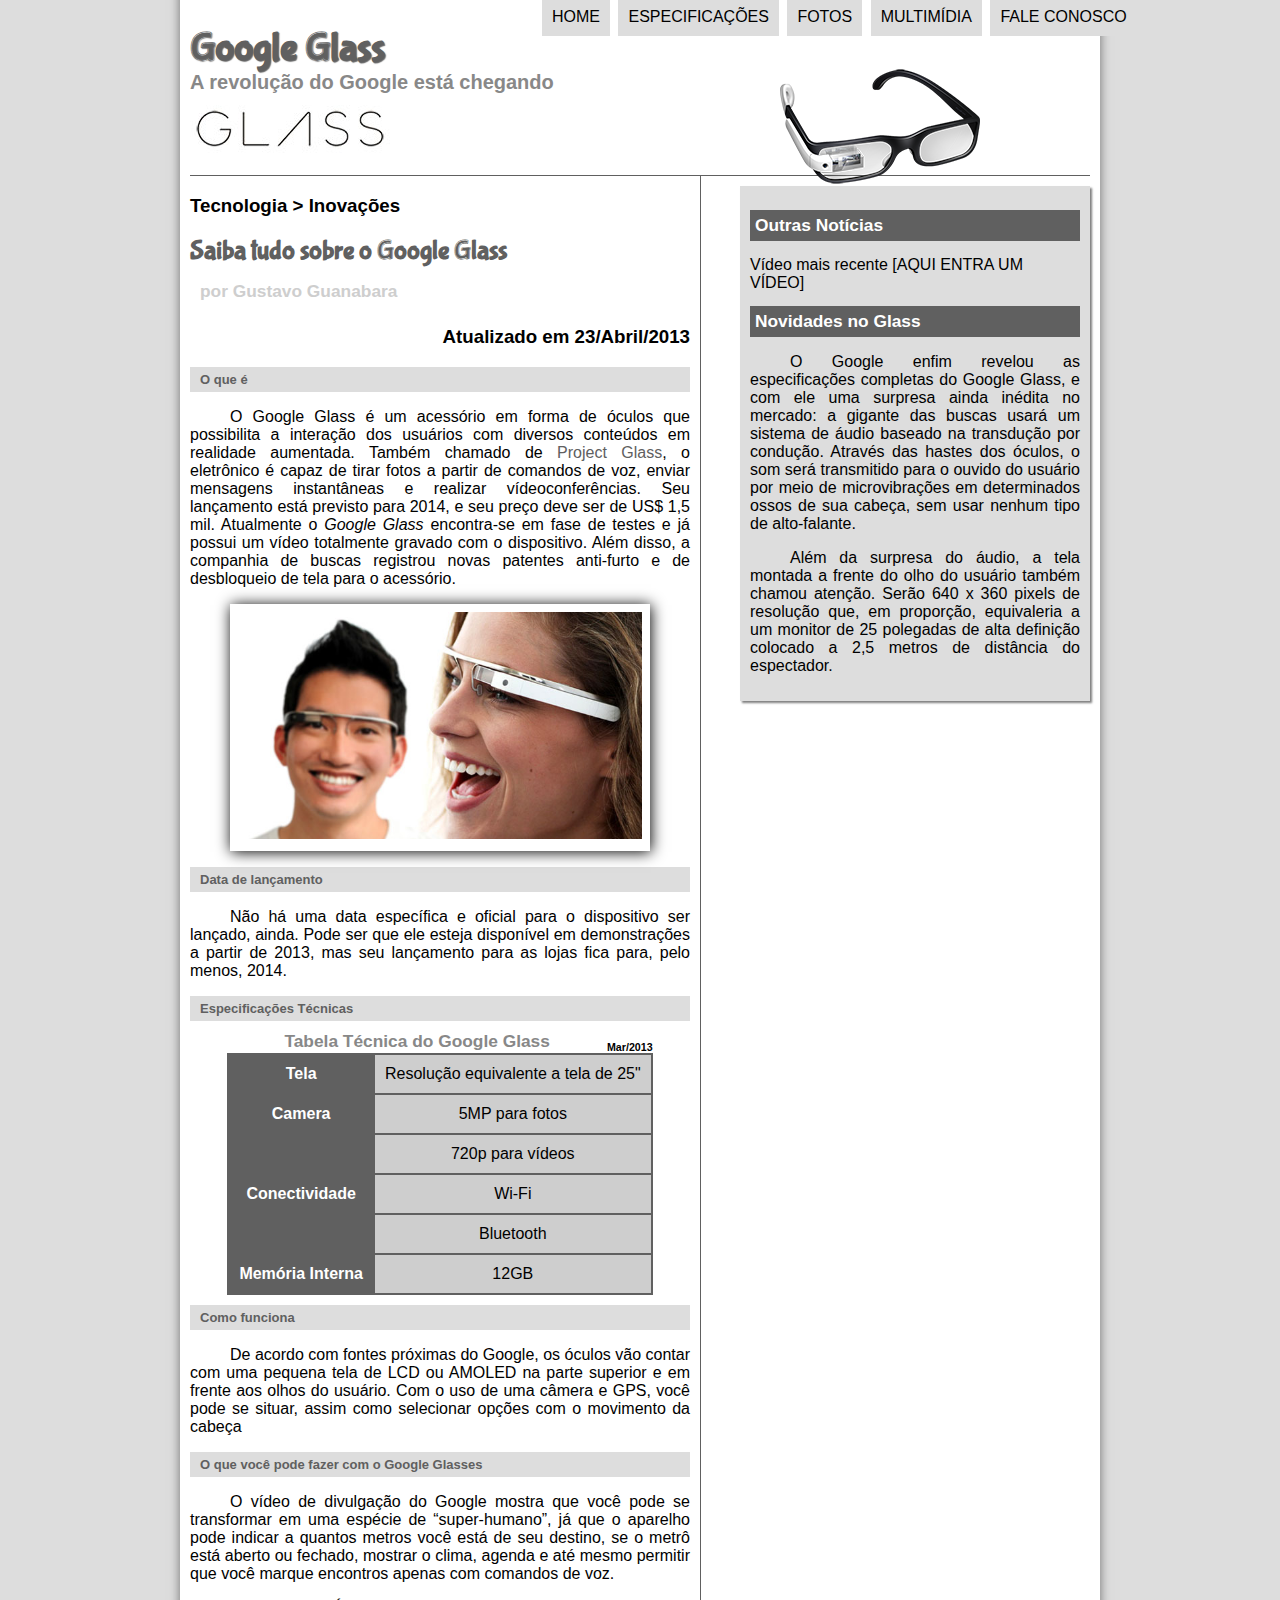
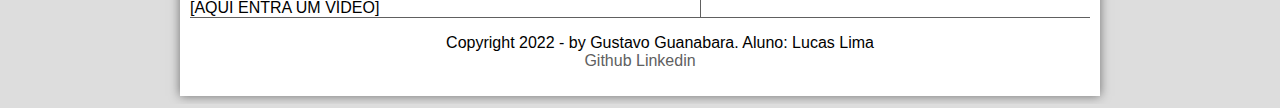
<file: glass/index.html>
<!DOCTYPE html>
 <html lang="pt-br">

	<head>
		<meta charset="UTF-8">
		<title>Tudo Sobre Google Glass</title>
		<link rel="stylesheet" href="_css/estilo.css">
		
	</head>
	<script src="_javascript/funcoes.js"></script>
	<body>
	    <div id="interface">
			<header id="cabecalho">
			<hgroup>
			<h1>Google Glass</h1>
			<h2>A revolução do Google está chegando</h2>
			</hgroup>
			<img id="icone" src="image/glass-oculos-preto-peq.png">
			<nav id="menu">
				<h1>Menu Principal</h1>
				<ul> 
					<li onmouseover="mudaFoto('image/home.png')" onmouseout="mudaFoto ('image/glass-oculos-preto-peq.png')"><a href="index.html">Home</a></li>
				 	<li onmouseover="mudaFoto('image/especificacoes.png')" onmouseout="mudaFoto('image/glass-oculos-preto-peq.png')"><a href="specs.html">Especificações</a></li>
				 	<li onmousemove="mudaFoto('image/fotos.png')" onmouseout="mudaFoto ('image/glass-oculos-preto-peq.png')"><a href="fotos.html">Fotos</a></li>
				 	<li onmousemove="mudaFoto('image/multimidia.png')" onmouseout="mudaFoto('image/glass-oculos-preto-peq.png')"><a href="multimidia.html">Multimídia</a></li>
				 	<li onmousemove="mudaFoto('image/contato.png')" onmouseout="mudaFoto('image/glass-oculos-preto-peq.png')"><a href="fale-conosco.html">Fale conosco</a></li>
				</ul>
				</nav>
			</header>
<section id="corpo">
 <article id="noticia">	
	 <header id="artigo">			
<hgroup>			
<h3>Tecnologia > Inovações</h3>
<h1>Saiba tudo sobre o Google Glass</h1>
<h2>por Gustavo Guanabara</h2>
<h3 class="direita">Atualizado em 23/Abril/2013</h3>
</hgroup>
</header>

<h2>O que é</h2>
<p>O Google Glass é um acessório em forma de óculos que possibilita a interação dos 
usuários com diversos conteúdos em realidade aumentada. Também chamado de <a href="http://glass.google.com" target="_blank">Project Glass</a>, 
o eletrônico é capaz de tirar fotos a partir de comandos de voz, enviar mensagens instantâneas e 
realizar vídeo&shy;con&shy;ferên&shy;cias. Seu lançamento está previsto para 2014, e seu preço deve ser de US$ 1,5 mil. 
Atualmente o <em>Google Glass</em> encontra-se em fase de testes e já possui um vídeo totalmente gravado com o 
dispositivo. Além disso, a companhia de buscas registrou novas patentes anti-furto e de desbloqueio de tela 
para o acessório.</p>
	<figure class="foto-legenda">
		<img src="image/glass-quadro-homem-mulher.jpg" alt="">
		<figcaption>
			<h3>Google Glass</h3>
			<p>Um novo jeito de ver o mundo</p>
		</figcaption>
	</figure>
 <h2>Data de lançamento</h2>
 <p>Não há uma data específica e oficial para o dispositivo ser lançado, ainda. Pode ser que ele esteja disponível 
 em demonstrações a partir de 2013, mas seu lançamento para as lojas fica para, pelo menos, 2014.</p>

 <h2>Especificações Técnicas</h2>
 <table id="tabela">
 <caption>Tabela Técnica do Google Glass <span>Mar/2013</span></caption>
  <tr><td class="ce">Tela</td><td class="cd">Resolução equivalente a tela de 25"</td></tr>
  <tr><td rowspan="2" class="ce">Camera</td> <td class="cd">5MP para fotos </td></tr>
  <tr><td class="cd">720p para vídeos</td></tr> 
  <tr><td rowspan="2" class="ce">Conectividade</td> <td class="cd">Wi-Fi </td></tr>
  <tr><td class="cd">Bluetooth</td></tr>
  <tr><td class="ce">Memória Interna</td> <td class="cd">12GB</td></tr>
 </table>

<h2>Como funciona</h2>
<p>De acordo com fontes próximas do Google, os óculos vão contar com uma pequena tela de LCD ou AMOLED na parte 
superior e em frente aos olhos do usuário. Com o uso de uma câmera e GPS, você pode se situar, assim como 
selecionar opções com o movimento da cabeça</p>

<h2>O que você pode fazer com o Google Glasses</h2>
<p>O vídeo de divulgação do Google mostra que você pode se transformar em uma espécie de “super-<wbr/>humano”, 
já que o aparelho pode indicar a quantos metros você está de seu destino, se o metrô está aberto ou 
fechado, mostrar o clima, agenda e até mesmo permitir que você marque encontros apenas com comandos de voz.</p>

[AQUI ENTRA UM VÍDEO]
</article>	
</section>
<aside id="lateral">
<h2>Outras Notícias</h2>
Vídeo mais recente

[AQUI ENTRA UM VÍDEO]

<h2>Novidades no Glass</h2>
<p>O Google enfim revelou as especificações completas do Google Glass, e com ele uma surpresa ainda inédita
 no mercado: a gigante das buscas usará um sistema de áudio baseado na transdução por condução. Através 
 das hastes dos óculos, o som será transmitido para o ouvido do usuário por meio de microvibrações em 
 determinados ossos de sua cabeça, sem usar nenhum tipo de alto-falante.</p>

<p>Além da surpresa do áudio, a tela montada a frente do olho do usuário também chamou atenção. Serão 
640 x 360 pixels de resolução que, em proporção, equivaleria a um monitor de 25 polegadas de alta definição 
colocado a 2,5 metros de distância do espectador.</p>
</aside>
<footer id="rodape">
<p>Copyright 2022 - by Gustavo Guanabara. Aluno: Lucas Lima<br>
<a href="#">Github</a>  <a href="#">Linkedin</a></p></footer>
		</div>
	</body>
</html>
</file>
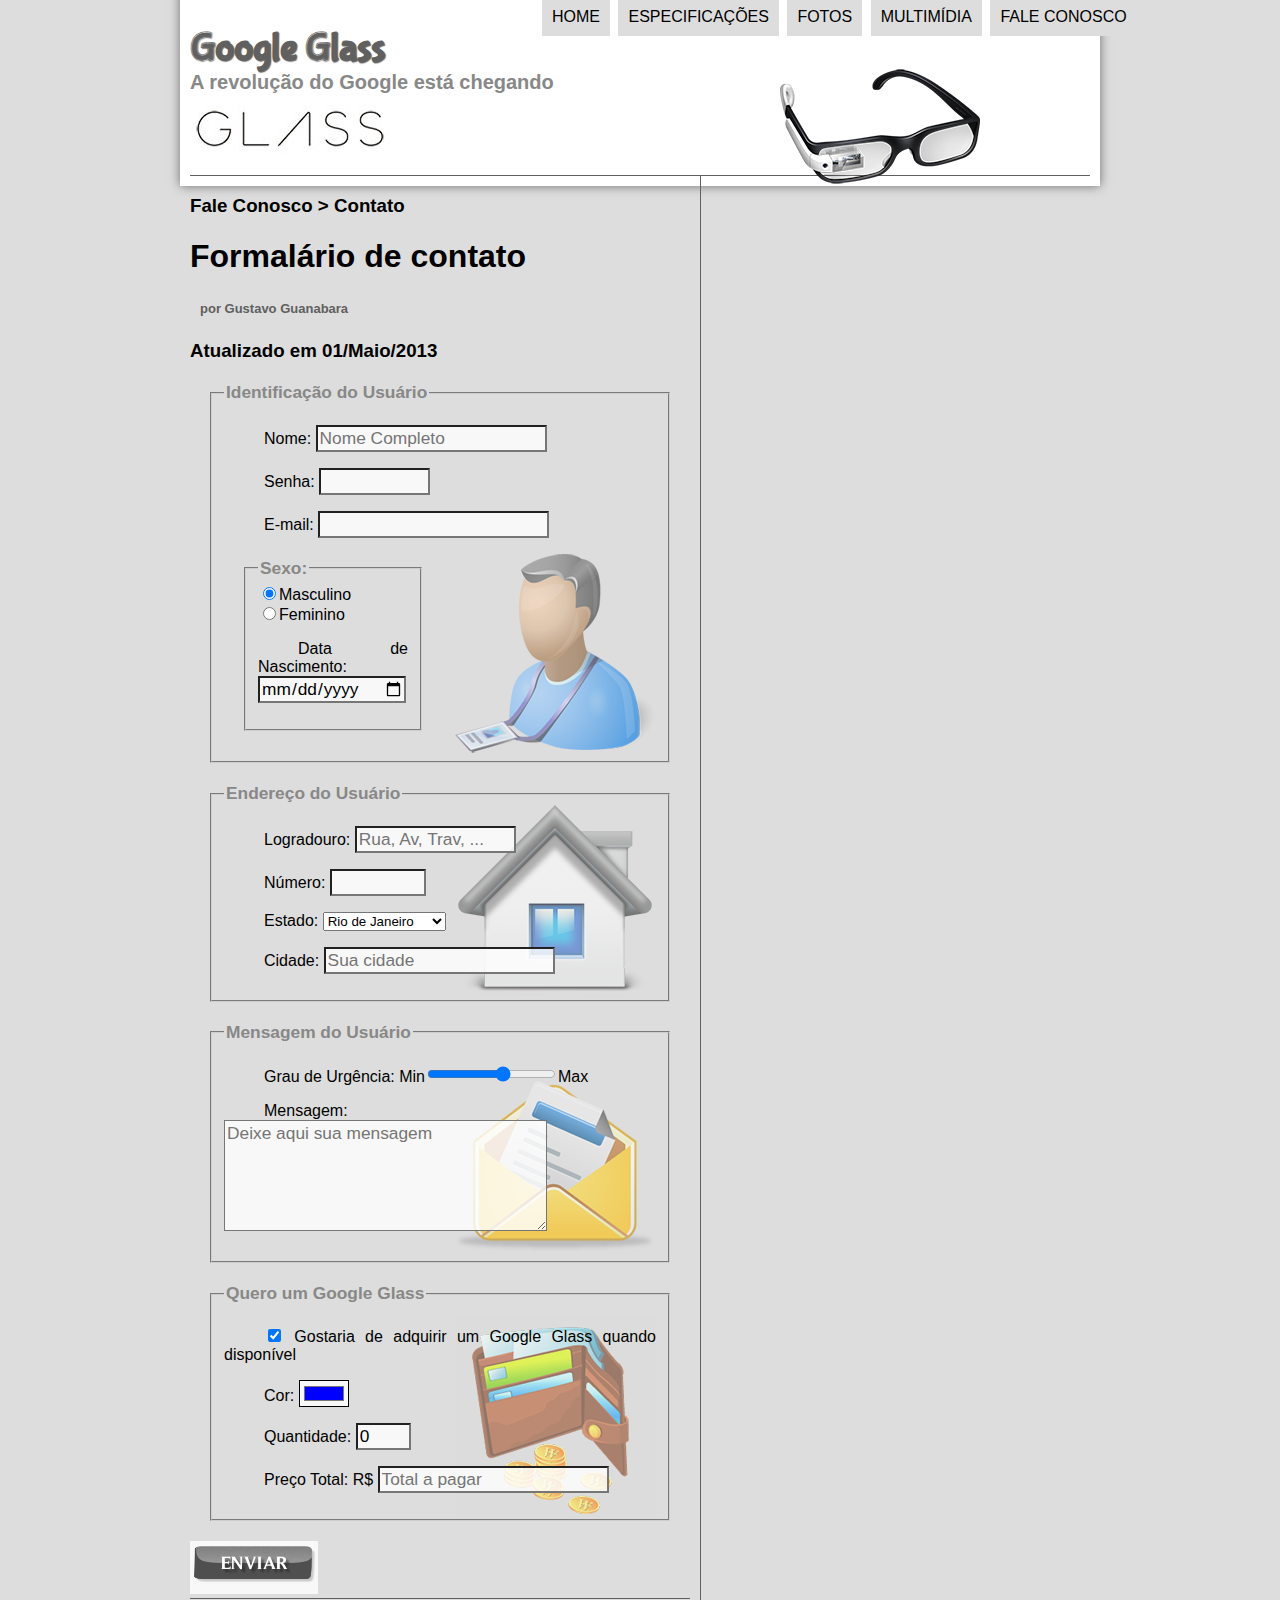
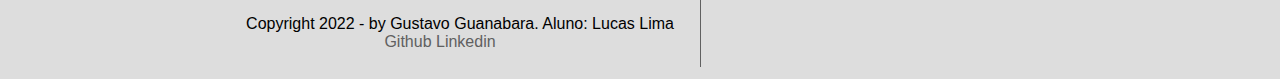
<file: glass/fale-conosco.html>
<!DOCTYPE html>
 <html lang="pt-br">

	<head>
		<meta charset="UTF-8">
		<title>Tudo Sobre Google Glass</title>
		<link rel="stylesheet" href="_css/estilo.css">
		<link rel="stylesheet" href="_css/form.css"/>
		<script src="_javascript/funcoes.js"></script>
		<script>
			function calc_total() {
				var qtd = parseInt(document.getElementById('cQtd').value);
				tot = qtd * 1500
				document.getElementById('cTot').value = tot;
			}
		</script>
	</head>
	<body>
	    <div id="interface">
			<header id="cabecalho">
			<hgroup>
			<h1>Google Glass</h1>
			<h2>A revolução do Google está chegando</h2>
			</hgroup>
			<img id="icone" src="image/glass-oculos-preto-peq.png">
			<nav id="menu">
				<h1>Menu Principal</h1>
				<ul> 
					<li onmouseover="mudaFoto('image/home.png')" onmouseout="mudaFoto ('image/glass-oculos-preto-peq.png')"><a href="index.html">Home</a></li>
				 	<li onmouseover="mudaFoto('image/especificacoes.png')" onmouseout="mudaFoto('image/glass-oculos-preto-peq.png')"><a href="specs.html">Especificações</a></li>
				 	<li onmousemove="mudaFoto('image/fotos.png')" onmouseout="mudaFoto ('image/glass-oculos-preto-peq.png')"><a href="fotos.html">Fotos</a></li>
				 	<li onmousemove="mudaFoto('image/multimidia.png')" onmouseout="mudaFoto('image/glass-oculos-preto-peq.png')"><a href="multimidia.html">Multimídia</a></li>
				 	<li onmousemove="mudaFoto('image/contato.png')" onmouseout="mudaFoto('image/glass-oculos-preto-peq.png')"><a href="fale-conosco.html">Fale conosco</a></li>
				</ul>
				</nav>
			</header>

			<section id="corpo">
				<article id="noticia">
			   <header>
				 <hgroup id="cabecalho">
				   <h3>Fale Conosco > Contato</h3>
				   <h1>Formalário de contato</h1>
				   <h2>por Gustavo Guanabara</h2>
				   <h3>Atualizado em 01/Maio/2013</h3>
				 </hgroup>
			   </header>

<form method="post" id="fContato" action="mailto:llima6538@gmail.com" oninput="calc_total();">
	<fieldset id="usuario">
    <legend> Identificação do Usuário</legend>
      <p><label for="cNome">Nome:</label>
	 <input type="text" name="tNome" id="cNome" size="20" maxlength="30" placeholder="Nome Completo"/></p>
     <p><label for="cSenha">Senha:</label>
	 <input type="password" name="tSenha" id="cSenha" size="8" maxlength="8" placeholder=""/></p>
     <p><label for="cMail">E-mail:</label>
	 <input type="email" name="tMail" id="cMail" size="20" maxlength="40"/></p>
      <fieldset id="sexo"> <legend>Sexo:</legend>
        <input type="radio" name="tSexo" id="cMasc" checked/><label form="cMasc"><label for="cMasc">Masculino</label></label><br>
         <input type="radio" name="tSexo" id="cFem"><label form="cFem"><label for="cFem">Feminino</label></label>
     <p><label for="cNasc">Data de Nascimento:</label><input type="date"></p>
       </fieldset>
	  </fieldset>
   <fieldset id="endereco">
 <legend>Endereço do Usuário</legend>
    <p><label for="cRua">Logradouro:</label>
		<input type="text" name="tRua" id="cRua" size="13" maxlength="80" placeholder="Rua, Av, Trav, ..."></p>
    <p><label for="cNum">Número:</label>
	   <input type="number" name="tNum" id="cNum" min="0" max="99999"/></p>
      <p><label for="cEst">Estado:</label>
	    <select name="tEst" id="cEst">
			<optgroup label="Região Sudeste"><option value="RJ">Rio de Janeiro</option>
		   <option value="SP">São Paulo</option>
		   </optgroup>
		  </select></p>
      <p><label for="cCid">Cidade:</label>
	    <input type="text" name="tCid" id="cCid" size="20" maxlength="40" placeholder="Sua cidade" list="cidades"/></p>
		<datalist id="cidades">
			<option value="Rio de Janeiro"></option>
			<option value="Nova Iguaçu"></option>
			<option value="Niteroi"></option>
		</datalist>
   </fieldset>
   <fieldset id="mensagem">
  <legend>Mensagem do Usuário</legend>
    <p><label for="cUrg">Grau de Urgência:</label>
	 Min<input type="range" name="tUrg" id="cUrg" min="0" max="10" step="2"/>Max</p>
    <p><label for="cMsg">Mensagem:</label>
	<textarea name="tMsg" id="cMsg" cols="30" rows="5" placeholder="Deixe aqui sua mensagem"></textarea></p>
    </fieldset>
	<fieldset id="pedido">
  <legend>Quero um Google Glass</legend>
    <p><input type="checkbox" name="tPed" id="cPed" checked/>
		<label for="cPed">Gostaria de adquirir um Google Glass quando disponível</label></p>
    <p><label for="cCor">Cor:</label>
	  <input type="color" name="tCor" id="cCor" value="#0000ff"></p>
    <p><label for="cQtd">Quantidade:</label>
	<input type="number" name="tQtd" id="cQtd" min="0" max="5" value="0"></p>
    <p><label for="cTot">Preço Total: R$</label>
	 <input type="text" name="tTot" id="cTot" placeholder="Total a pagar" readonly/></p>
   </fieldset>

   
   <input type="image" name="Enviar" src="image/botao-enviar.png">
</form>
<footer id="rodape">
    <p>Copyright 2022 - by Gustavo Guanabara. Aluno: Lucas Lima<br>
    <a href="#">Github</a>  <a href="#">Linkedin</a></p></footer>
            </div>
        </body>
    </html>
</file>
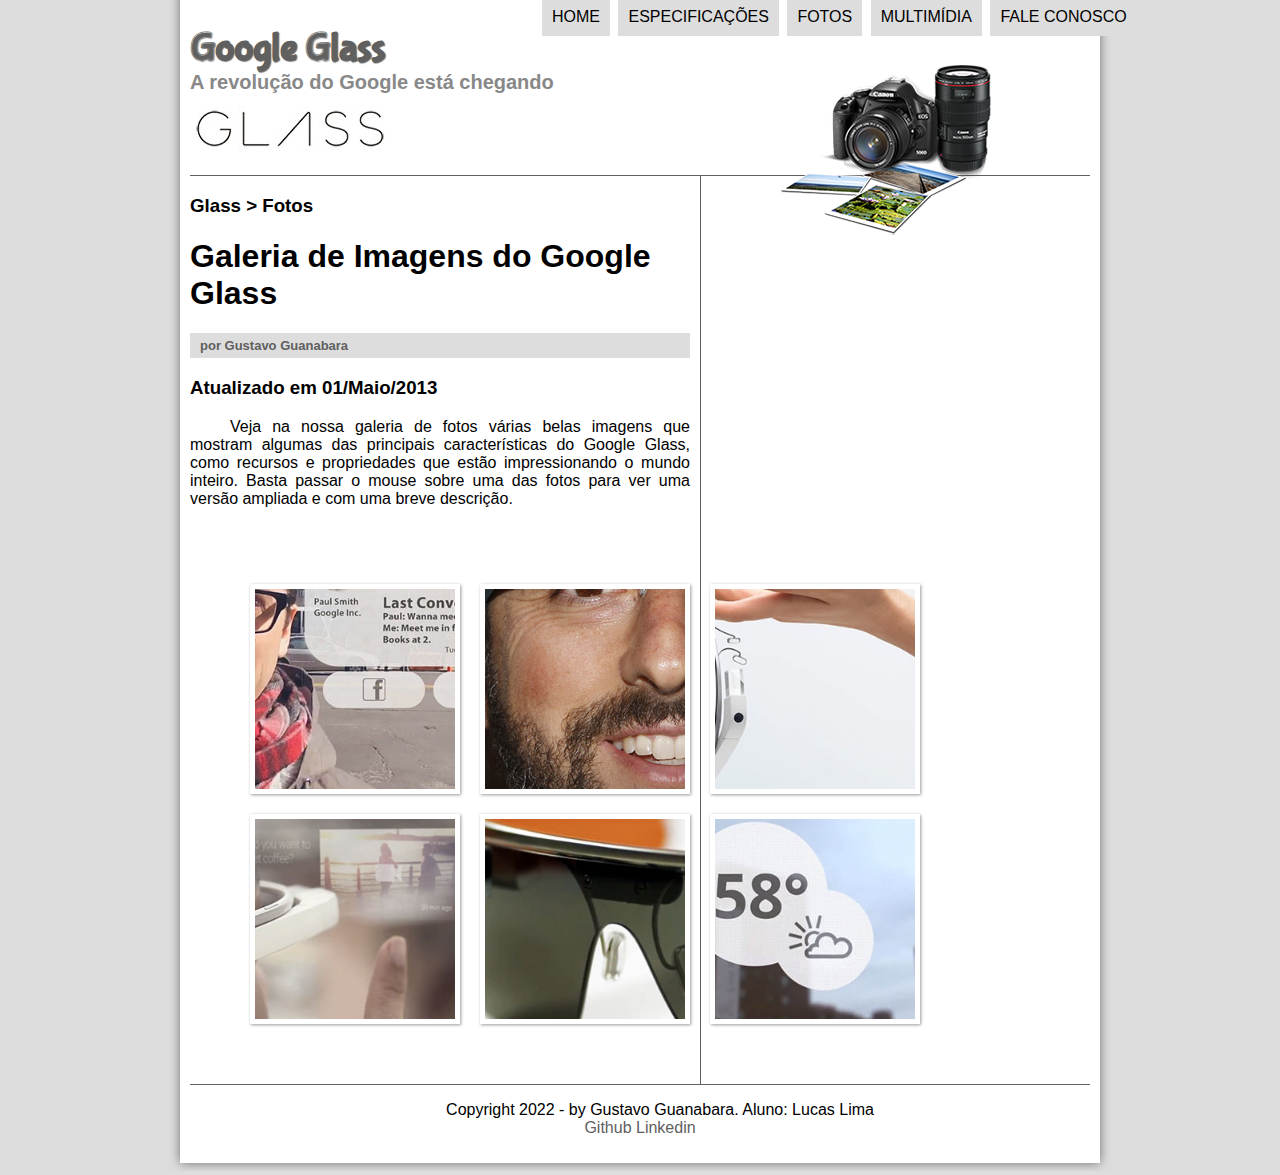
<file: glass/fotos.html>
<!DOCTYPE html>
 <html lang="pt-br">

	<head>
		<meta charset="UTF-8">
		<title>Tudo Sobre Google Glass</title>
		<link rel="stylesheet" href="_css/estilo.css">
		<link rel="stylesheet" href="_css/fotos.css">
		
	</head>
	<script src="_javascript/funcoes.js"></script>
	<body>
	    <div id="interface">
			<header id="cabecalho">
			<hgroup>
			<h1>Google Glass</h1>
			<h2>A revolução do Google está chegando</h2>
			</hgroup>
			<img id="icone" src="image/fotos.png">
			<nav id="menu">
				<h1>Menu Principal</h1>
				<ul> 
					<li onmouseover="mudaFoto('image/home.png')" onmouseout="mudaFoto ('image/fotos.png')"><a href="index.html">Home</a></li>
				 	<li onmouseover="mudaFoto('image/especificacoes.png')" onmouseout="mudaFoto('image/fotos.png')"><a href="specs.html">Especificações</a></li>
				 	<li onmousemove="mudaFoto('image/fotos.png')" onmouseout="mudaFoto ('image/fotos.png')"><a href="fotos.html">Fotos</a></li>
				 	<li onmousemove="mudaFoto('image/multimidia.png')" onmouseout="mudaFoto('image/fotos.png')"><a href="multimidia.html">Multimídia</a></li>
				 	<li onmousemove="mudaFoto('image/contato.png')" onmouseout="mudaFoto('image/fotos.png')"><a href="fale-conosco.html">Fale conosco</a></li>
				</ul>
				</nav>
			</header>

<section id="corpo">
	<article id="noticia">
   <header>
	 <hgroup id="cabecalho">
       <h3>Glass > Fotos</h3>
       <h1>Galeria de Imagens do Google Glass</h1>
       <h2>por Gustavo Guanabara</h2>
       <h3>Atualizado em 01/Maio/2013</h3>
	 </hgroup>
   </header>

<p>Veja na nossa galeria de fotos várias belas 
	imagens que mostram algumas das principais 
	características do Google Glass, como recursos 
	e propriedades que estão impressionando o mundo inteiro. 
	Basta passar o mouse sobre uma das fotos para ver uma 
	versão ampliada e com uma breve descrição.
</p>
<ul id="album">
  <li id="foto01"><span>Agenda e lembretes</span></li>
  <li id="foto02"><span>Sergey Brin usando o Glass</span></li>
  <li id="foto03"><span>Leve e compacto</span></li>
  <li id="foto04"><span>Sensação de uma tela de 50"</span></li>
  <li id="foto05"><span>Vários tipos de lente</span></li>
  <li id="foto06"><span>Informações importantes</span></li>
</ul>
    
    </article>
    </section>
<footer id="rodape">
    <p>Copyright 2022 - by Gustavo Guanabara. Aluno: Lucas Lima<br>
    <a href="#">Github</a>  <a href="#">Linkedin</a></p></footer>
            </div>
        </body>
    </html>
</file>
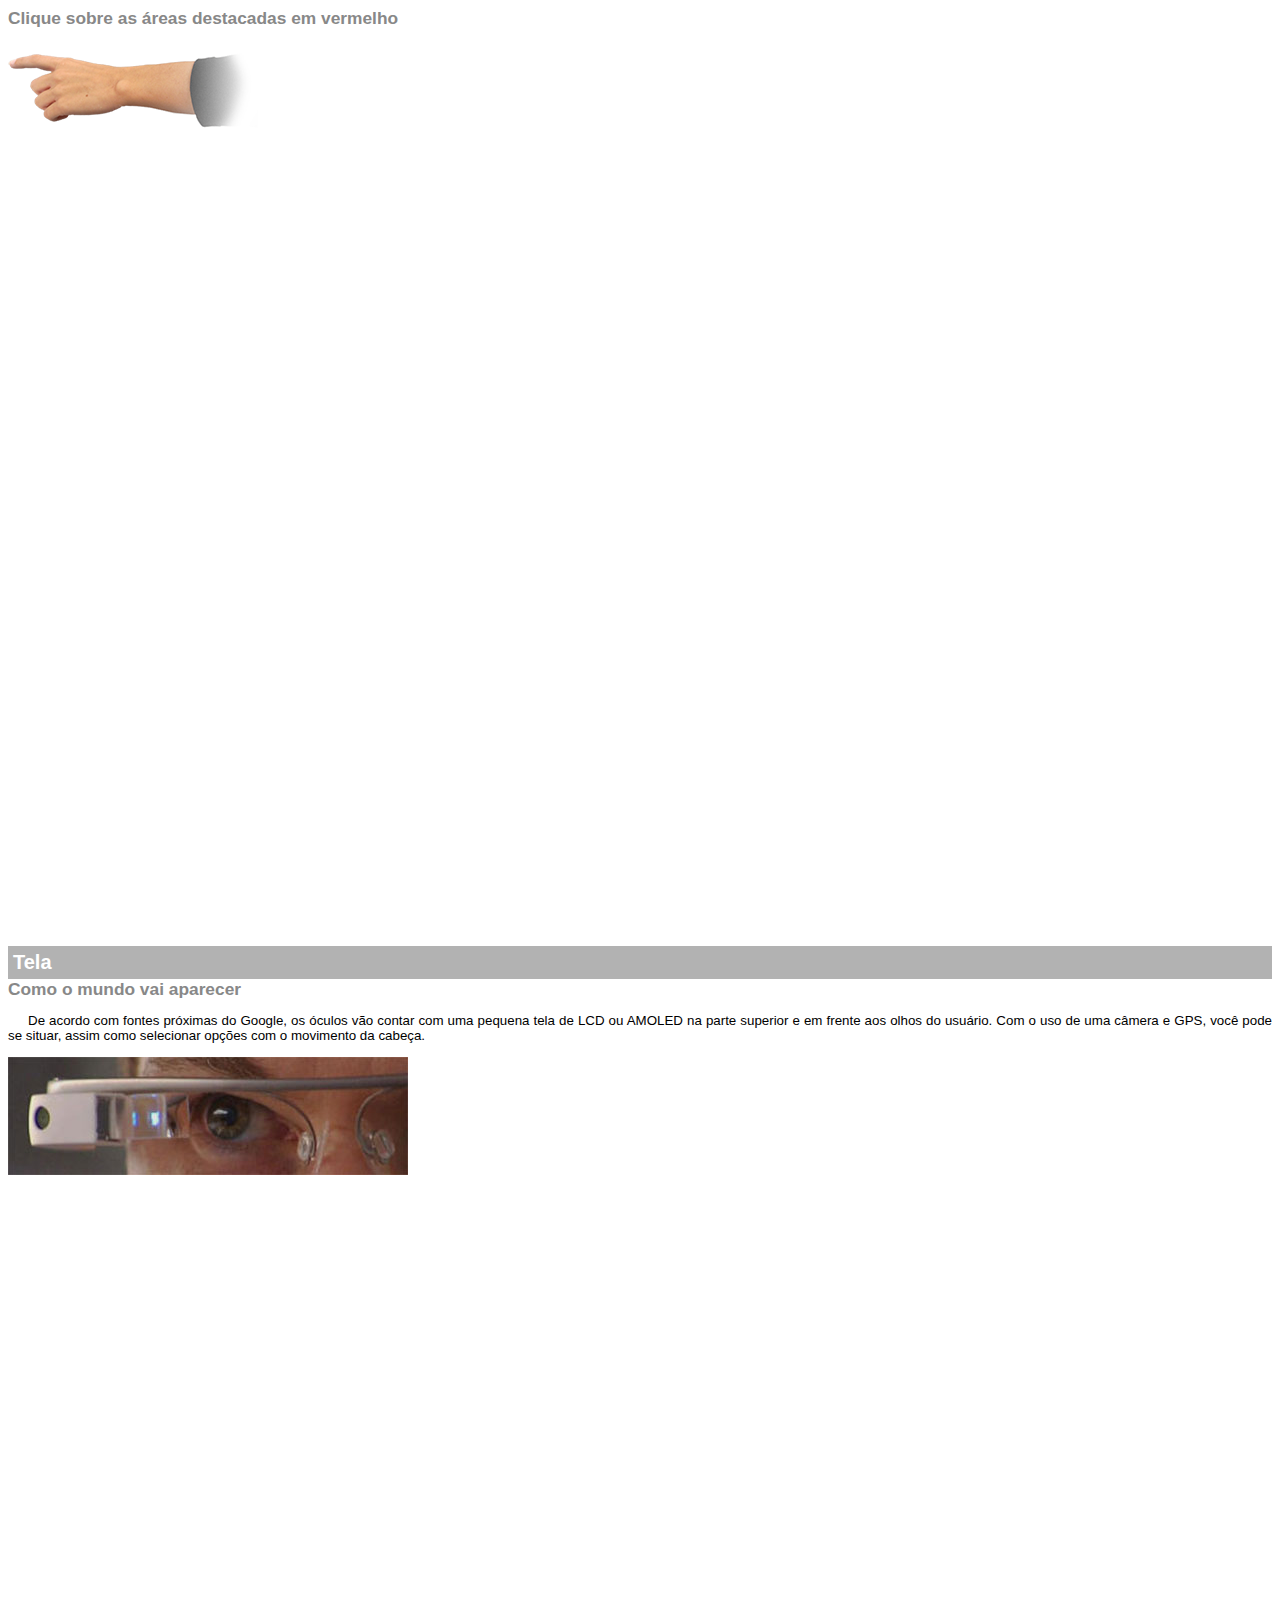
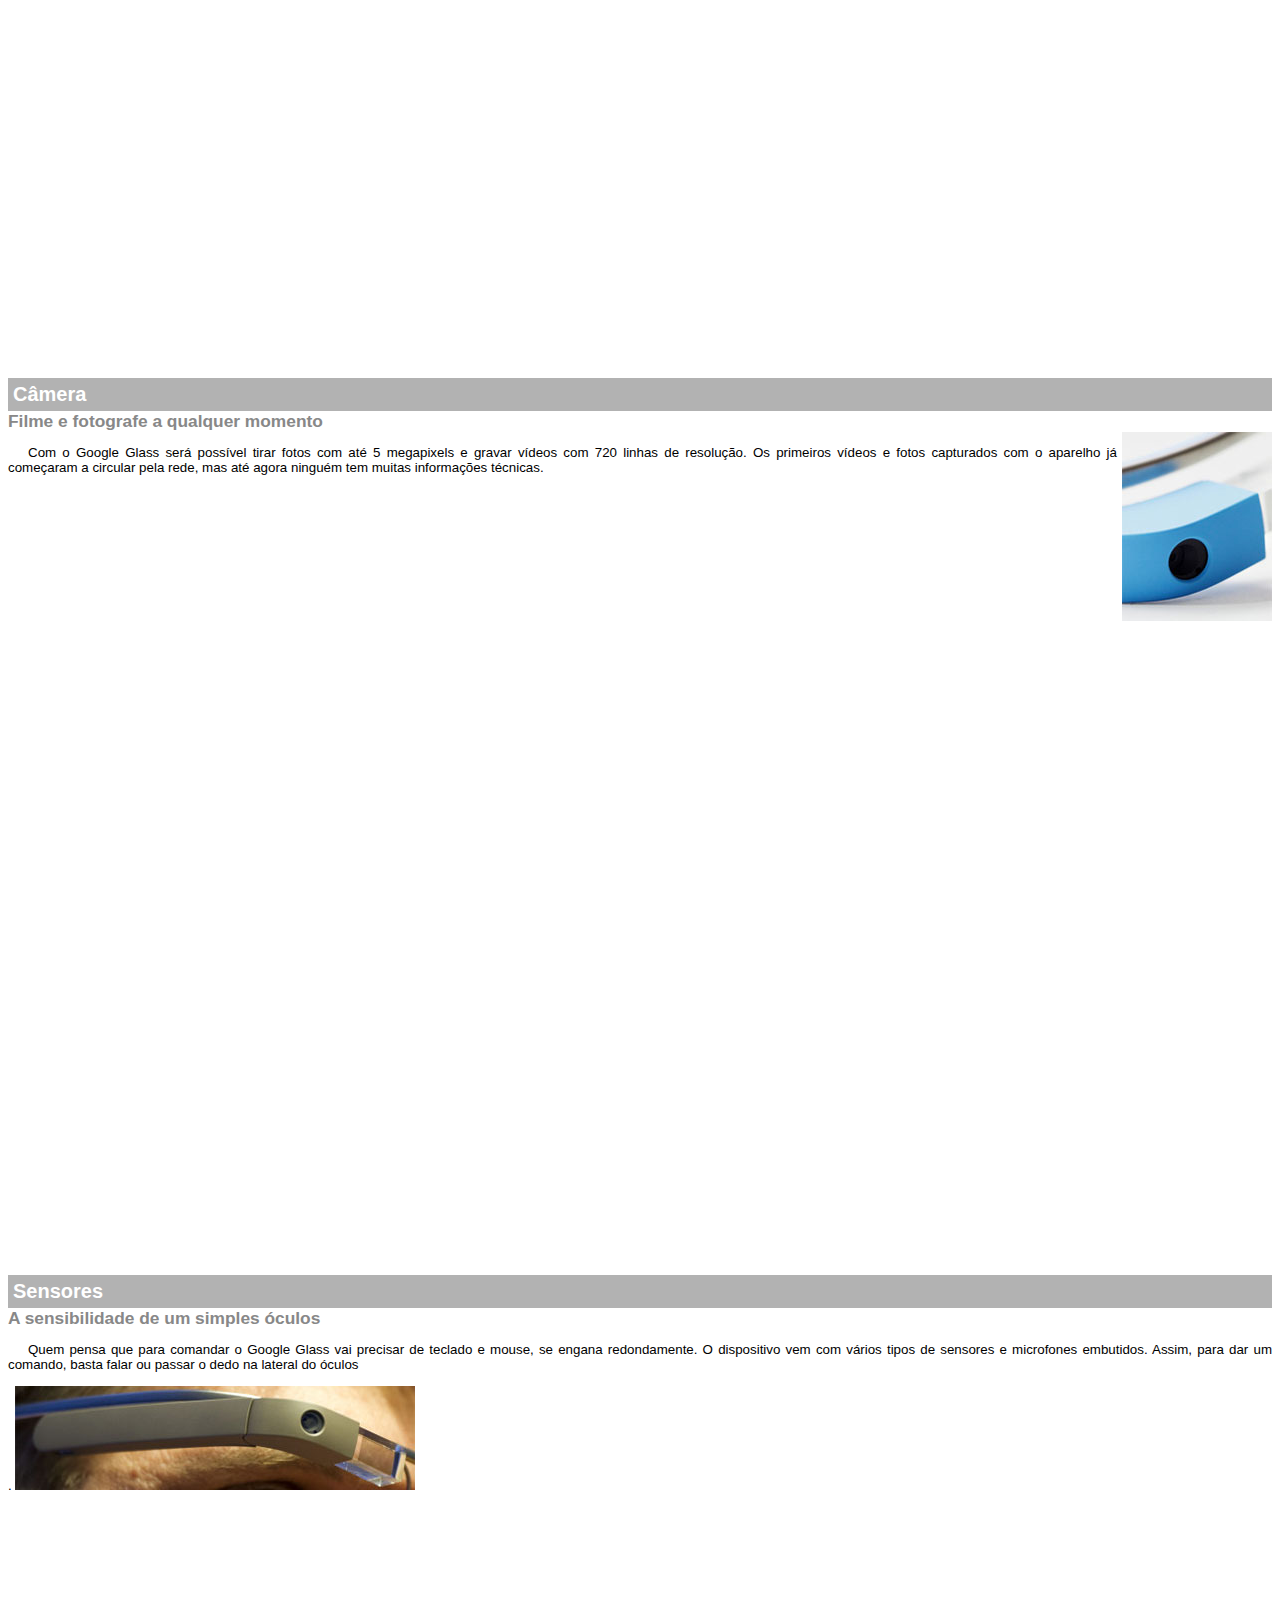
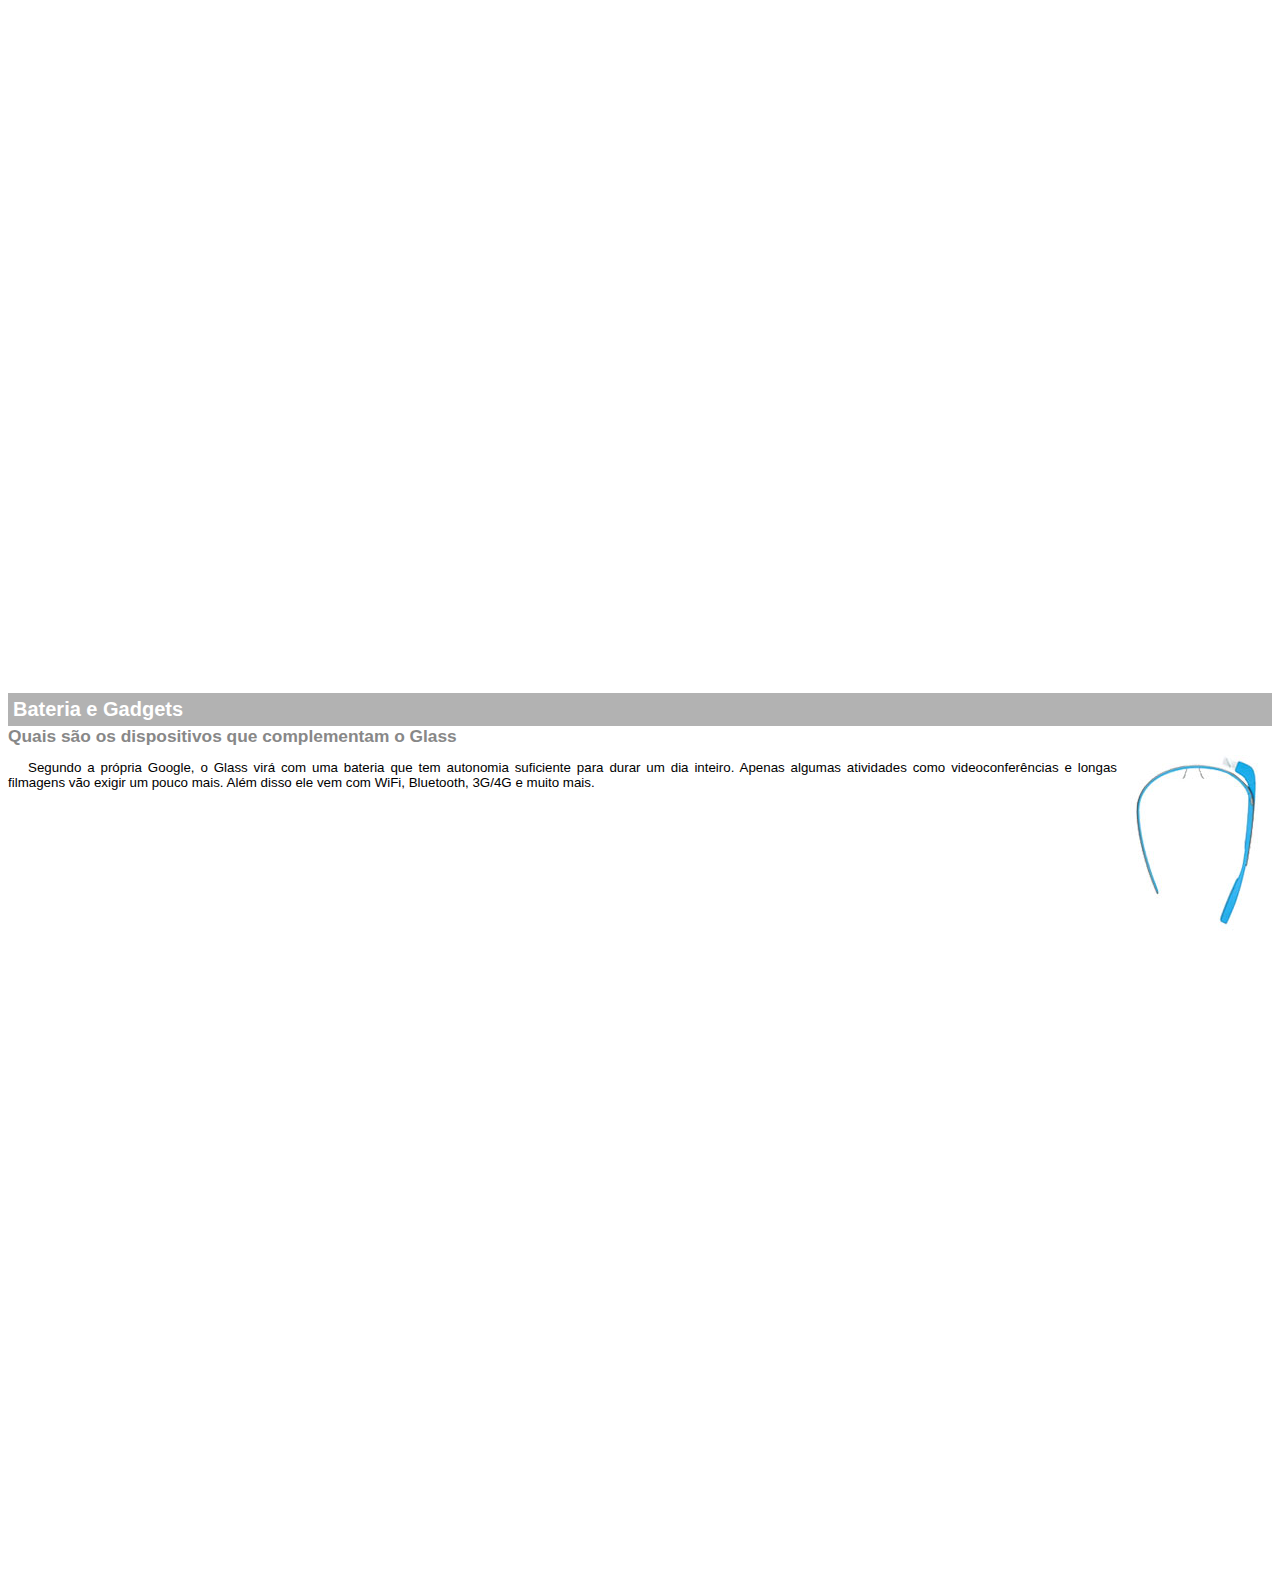
<file: glass/google-glass.html>
<!DOCTYPE html>
<html>
    <head>
        <title></title>
        <link rel="stylesheet" href="">
       <style>
          body {
              font-family: Arial;
              font-size: 10pt;
          }

          p {
              text-align: justify;
              text-indent: 20px;
          }

          article h1 {
              font-size: 15pt;
              color: #ffffff;
              background-color: rgba(0,0,0,.3);
              padding: 5px;
              margin: 0px;          
            }

            article h2 {
                font-size: 13pt;
                color: #888888;
                margin: 0px;
            }
            
            article {
                margin-bottom: 800px;
            }
  
            img.img-dir{
                display: block;
                float: right;
                margin-left: 5px;
            }
       </style>
    </head>
   <body> 
  <article id="topo"><header><h2>Clique sobre as áreas 
     destacadas em vermelho</h2></header>
      
      <img src="image/mao.png" alt="">
   </article>

 <article id="tela"><header><h1>Tela</h1>
 <h2>Como o mundo vai aparecer</h2>
 <p>De acordo com fontes próximas do Google, 
 os óculos vão contar com uma pequena tela de LCD ou 
 AMOLED na parte superior e em frente aos olhos do usuário. 
 Com o uso de uma câmera e GPS, você pode se situar, assim como 
 selecionar opções com o movimento da cabeça.</p>
 <img src="image/det-tela.jpg" alt="tela do google glass"></article>

 <article id="camera"><header><h1>Câmera</h1>
 <h2>Filme e fotografe a qualquer momento</h2>
 <img src="image/det-camera.jpg" class="img-dir" alt="">
 <p>Com o Google Glass será possível tirar fotos com até 5 megapixels e gravar vídeos com 720 
 linhas de resolução. Os primeiros vídeos e fotos capturados com o aparelho já começaram 
 a circular pela rede, mas até agora ninguém tem muitas informações técnicas.</p></header></article>

 <article id="sensores"><header><h1>Sensores</h1>
 <h2>A sensibilidade de um simples óculos</h2>
 <p>Quem pensa que para comandar o Google Glass vai precisar de teclado e mouse, 
 se engana redondamente. O dispositivo vem com vários tipos de sensores e 
 microfones embutidos. Assim, para dar um comando, basta falar ou passar o dedo 
 na lateral do óculos</p></header>.
 <img src="image/det-touch.jpg" alt=""></article>
 <article id="bateria"><header>
 <h1>Bateria e Gadgets</h1>
 <h2>Quais são os dispositivos que complementam o Glass</h2>
 <img src="image/det-bateria.jpg" class="img-dir" alt="">
 <p>Segundo a própria Google, o Glass virá com uma bateria que tem autonomia suficiente 
 para durar um dia inteiro. Apenas algumas atividades como videoconferências e longas 
 filmagens vão exigir um pouco mais. Além disso ele vem com WiFi, Bluetooth, 3G/4G e muito mais.</p></header></article>
   </body>
</html>
</file>
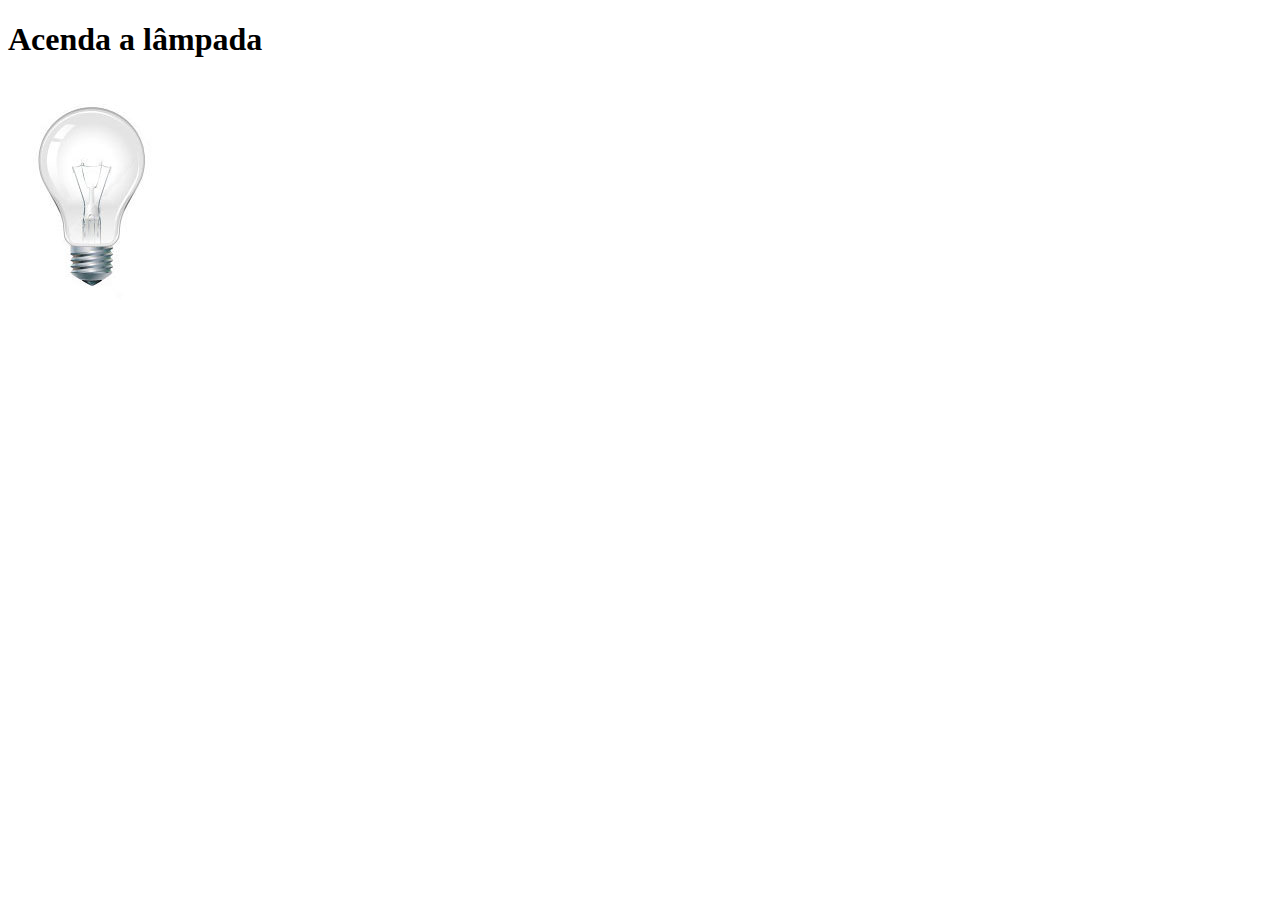
<file: glass/java.html>
<!DOCTYPE html>
<html lang="en">
<head>
    <title>Teste JavaScript</title>
    <meta charset="UTF-8">
    <script>
      var quebrada = false;
      function mudaLampada(tipo){
        
        
        if (!quebrada) { 
        document.getElementById("luz").src ="image/" + tipo + ".jpg";
          if (tipo == 'lampada-quebrada') {
            quebrada = true;
          }
        }
      }
    </script>
</head>
<body>
    <h1>Acenda a lâmpada</h1>
    <img src="image/lampada-apagada.jpg" id="luz" onmousemove="mudaLampada('lampada-acesa')" onmouseout="mudaLampada('lampada-apagada')" onclick="mudaLampada('lampada-quebrada')"/>
    
</body>
</html>
</file>
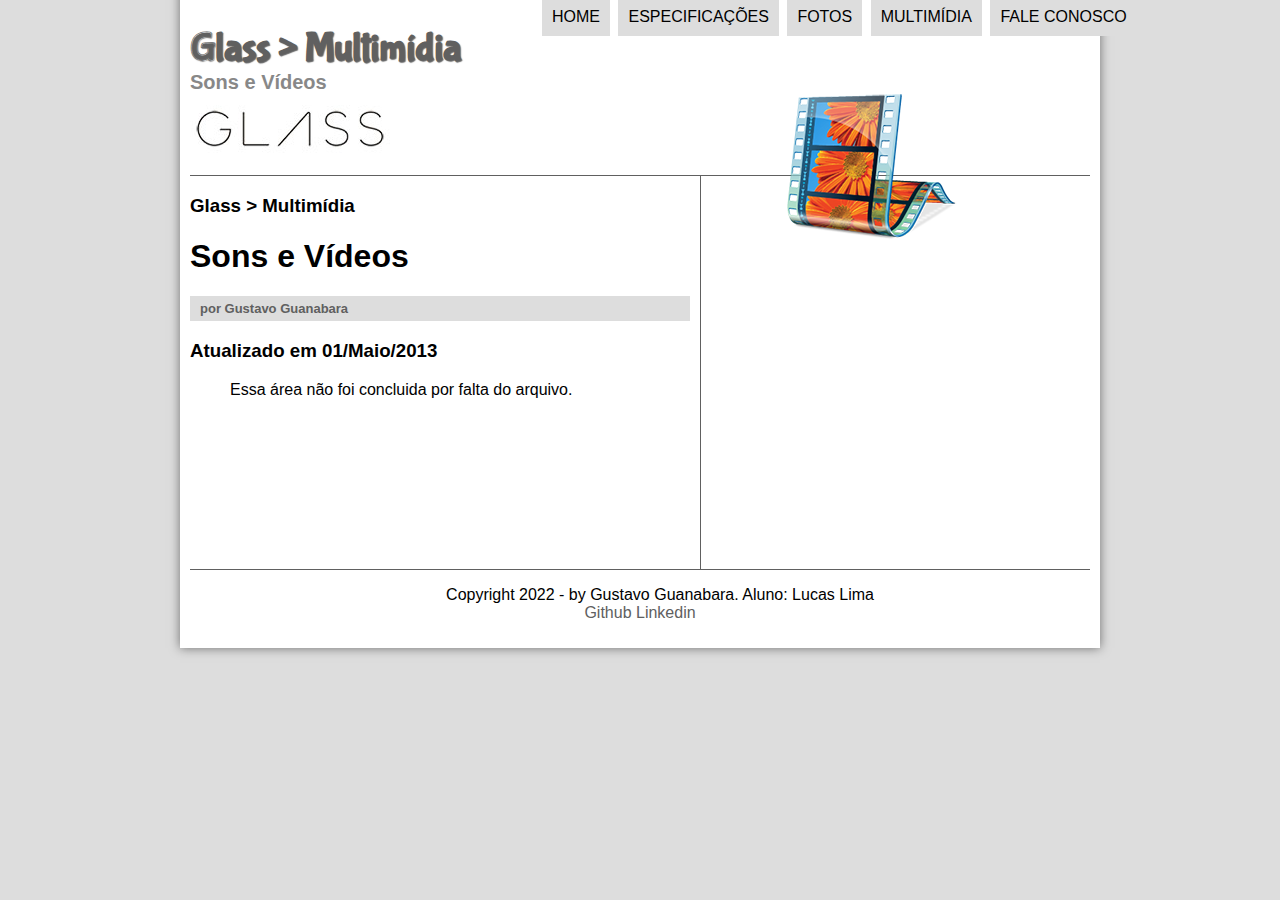
<file: glass/multimidia.html>
<!DOCTYPE html>
 <html lang="pt-br">

	<head>
		<meta charset="UTF-8">
		<title>Tudo Sobre Google Glass</title>
		<link rel="stylesheet" href="_css/estilo.css">
		
	</head>
	<script src="_javascript/funcoes.js"></script>
	<body>
	    <div id="interface">
			<header id="cabecalho">
			<hgroup>
			<h1>Glass > Multimídia</h1>
			<h2>Sons e Vídeos</h2>
			</hgroup>
			<img id="icone" src="image/multimidia.png">
			<nav id="menu">
				<h1>Menu Principal</h1>
				<ul> 
					<li onmouseover="mudaFoto('image/home.png')" onmouseout="mudaFoto ('image/multimidia.png')"><a href="index.html">Home</a></li>
				 	<li onmouseover="mudaFoto('image/especificacoes.png')" onmouseout="mudaFoto('image/multimidia.png')"><a href="specs.html">Especificações</a></li>
				 	<li onmousemove="mudaFoto('image/fotos.png')" onmouseout="mudaFoto ('image/multimidia.png')"><a href="fotos.html">Fotos</a></li>
				 	<li onmousemove="mudaFoto('image/multimidia.png')" onmouseout="mudaFoto('image/multimidia.png')"><a href="multimidia.html">Multimídia</a></li>
				 	<li onmousemove="mudaFoto('image/contato.png')" onmouseout="mudaFoto('image/multimidia.png')"><a href="fale-conosco.html">Fale conosco</a></li>
				</ul>
				</nav>
			</header>

			<section id="corpo">
				<article id="noticia">
			   <header>
				 <hgroup id="cabecalho">
				   <h3>Glass > Multimídia</h3>
				   <h1>Sons e Vídeos</h1>
				   <h2>por Gustavo Guanabara</h2>
				   <h3>Atualizado em 01/Maio/2013</h3>
				 </hgroup>
			   </header>

			   <p>Essa área não foi concluida por falta do arquivo.</p>
       <div id="tv">
		  <audio id="musica" src="">
               <p>Essa área não foi concluida por falta do arquivo.</p>
		  </audio>

		  <video id="filme" src="">

		  </video>
     	 </div>

</article>
</section>
<footer id="rodape">
    <p>Copyright 2022 - by Gustavo Guanabara. Aluno: Lucas Lima<br>
    <a href="#">Github</a>  <a href="#">Linkedin</a></p></footer>
            </div>
        </body>
    </html>
</file>
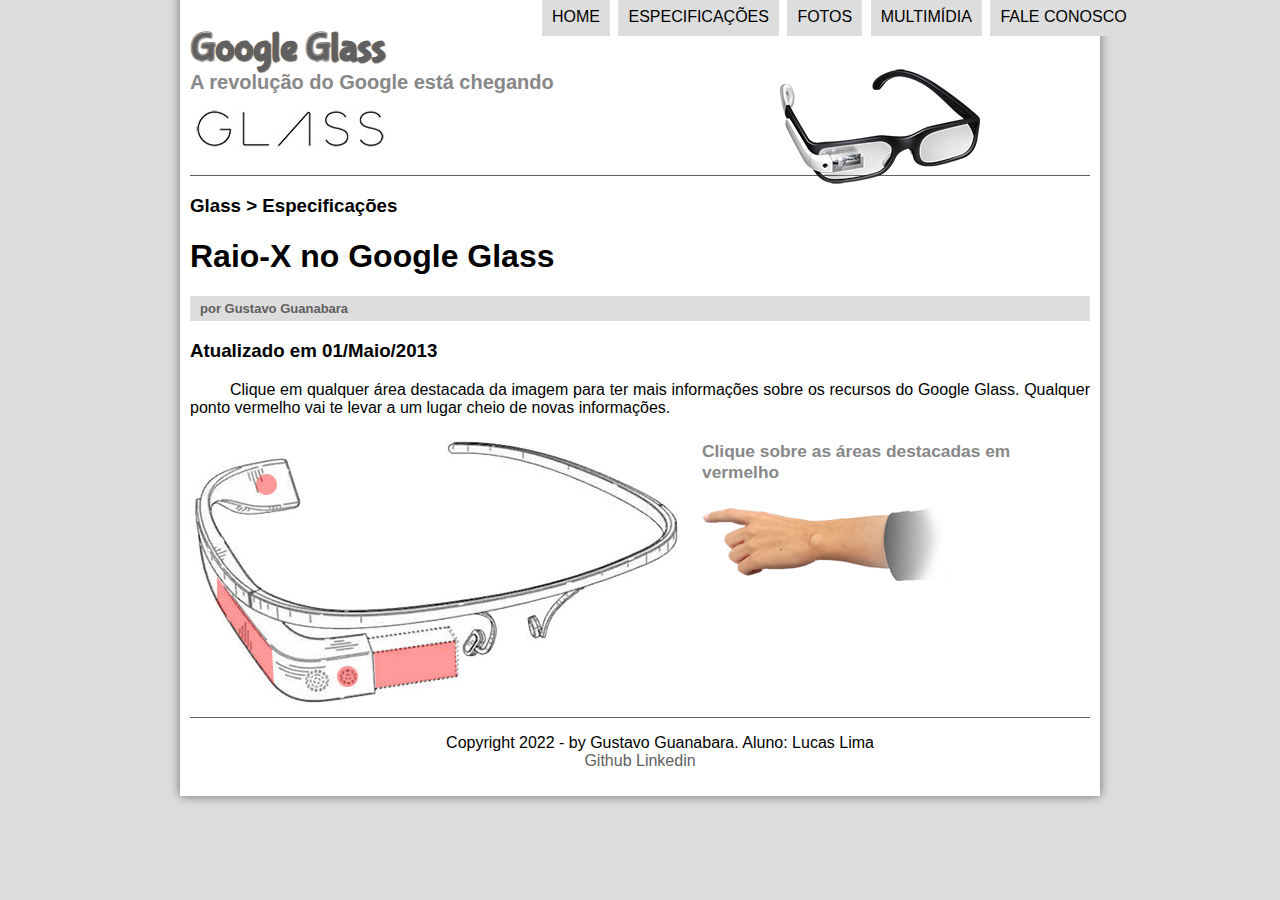
<file: glass/specs.html>
<!DOCTYPE html>
 <html lang="pt-br">

	<head>
		<meta charset="UTF-8">
		<title>Tudo Sobre Google Glass</title>
		<link rel="stylesheet" href="_css/estilo.css">
		<link rel="stylesheet" href="_css/specs.css">
		
	</head>
	<script src="_javascript/funcoes.js"></script>
	<body>
	    <div id="interface">
			<header id="cabecalho">
			<hgroup>
			<h1>Google Glass</h1>
			<h2>A revolução do Google está chegando</h2>
			</hgroup>
			<img id="icone" src="image/glass-oculos-preto-peq.png">
			<nav id="menu">
				<h1>Menu Principal</h1>
				<ul> 
					<li onmouseover="mudaFoto('image/home.png')" onmouseout="mudaFoto ('image/glass-oculos-preto-peq.png')"><a href="index.html">Home</a></li>
				 	<li onmouseover="mudaFoto('image/especificacoes.png')" onmouseout="mudaFoto('image/glass-oculos-preto-peq.png')"><a href="specs.html">Especificações</a></li>
				 	<li onmousemove="mudaFoto('image/fotos.png')" onmouseout="mudaFoto ('image/glass-oculos-preto-peq.png')"><a href="fotos.html">Fotos</a></li>
				 	<li onmousemove="mudaFoto('image/multimidia.png')" onmouseout="mudaFoto('image/glass-oculos-preto-peq.png')"><a href="multimidia.html">Multimídia</a></li>
				 	<li onmousemove="mudaFoto('image/contato.png')" onmouseout="mudaFoto('image/glass-oculos-preto-peq.png')"><a href="fale-conosco.html">Fale conosco</a></li>
				</ul>
				</nav>
			</header>
<section id="corpo-full">
<article id="noticia">
	<header>	
	<hgroup>
<h3>Glass > Especificações</h3>
<h1>Raio-X no Google Glass</h1>
<h2>por Gustavo Guanabara</h2>
<h3>Atualizado em 01/Maio/2013</h3>
</hgroup>
</header>


<p>Clique em qualquer área destacada da imagem para ter mais informações sobre os recursos do Google Glass. Qualquer ponto vermelho vai te levar a um lugar cheio de novas informações.</p>
<section id="conteudo">
<img src="image/glass-esquema-marcado.jpg" alt="" usemap="#meumapa">
<iframe src="google-glass.html" name="janela" id="framespec"></iframe>
  <map name="meumapa">
 	<area shape="rect" coords="179,202,270,260" href="google-glass.html#tela" target="janela"/>
    <area shape="circle" coords="158,243,12" href="google-glass.html#camera" target="janela">
    <area shape="circle" coords="73,52,12" href="google-glass.html#bateria"  target="janela"> 
    <area shape="poly" coords="28,143,83,216,84,249,27,169" href="google-glass.html#sensores" target="janela"> 
  </map>
</section>

</article>
</section>

<footer id="rodape">
    <p>Copyright 2022 - by Gustavo Guanabara. Aluno: Lucas Lima<br>
    <a href="#">Github</a>  <a href="#">Linkedin</a></p></footer>
            </div>
        </body>
    </html>
</file>
<file: glass/_css/estilo.css>
@charset "UTF-8";
@font-face {
    font-family: 'FonteLogo';
    src: url("../_fonts/bubblegum-sans-regular.otf");
}

 body {
     font-family: Arial, Helvetica, sans-serif;
     background-color: #dddddd;
     color: rgba(0,0,0,1);
 }

 p {
     text-align: justify;
     text-indent: 40px;
 }

a {
    color: #606060;
    text-decoration: none;
}

a:hover {
    text-decoration: underline;
}

header#cabecalho img#icone {
    position: absolute;
    left: 780px;
    top: 65px;
}

header#cabecalho {
    border-bottom: 1px #606060 solid;
    height: 150px;
    background: url("../image/glass-logo-peq.jpg") no-repeat 0px 80px;
}

header#cabecalho h1 {
    font-family: 'FonteLogo', sans-serif;
    font-size: 30pt;
    color: #606060;
    text-shadow: 1px 1px 1px rgba(0,0,0,.6);
    padding: 0px;
    margin-bottom: 0px;
}

header#cabecalho h2 {
    font-family: Arial, sans-serif;
    color: #888888;
    font-size: 15pt;
    padding: 0px;
    margin-top: 0px;
}

div#interface {
   width: 900px; 
   background-color: #ffffff;
   margin: -20px auto 0px auto;
   box-shadow: 0px 0px 10px rgba(0,0,0,.5); 
   padding: 10px;  
} 


/*Formatação do menu*/

nav#menu {
    display: block;
}

nav#menu ul {
    list-style: none;
    text-transform: uppercase;
    position: absolute;
    top: -20px;
    left: 500px;
}

nav#menu li {
    display: inline-block;
    background-color: #dddddd;
    padding: 10px;
    margin: 2px;
    transition: background-color 1s; 
}

nav#menu li:hover {
    background-color: #606060;
}

nav#menu h1 {
    display: none;
}

nav#menu a {
    color: black;
    text-decoration: none;
}

nav#menu a:hover {
    color: #ffffff;
    text-decoration: underline;
}

section#corpo {
    display: block;
    width: 500px;
    float: left;
    border-right: 1px solid #606060;
    padding-right: 10px;
    
}

aside#lateral {
    display: block;
    width: 330px;
    float: right;
   background-color: #dddddd;
   padding: 10px;
   margin-top: 10px;
   box-shadow: 2px 2px 2px rgba(0,0,0,.5);
}

footer#rodape {
    clear: both;
    border-top: 1px solid #606060;
}

footer#rodape p {
    text-align: center;
}

 /*formatação de imagens com legendas*/

figure.foto-legenda {
    position: relative;
    border: 8px solid white;
    box-shadow: 1px 1px 14px black;

}

figure.foto-legenda img {
    width: 100%;
    height: 100%;
}
   
figure.foto-legenda figcaption {
    opacity: 0;
    position: absolute;
    top: 0px;
    background-color: rgba(0,0,0,.4);
    color: white;
    width: 100%;
    height: 100%;
    padding: 10px;
    box-sizing: border-box;
    transition: opacity 1s;
}

figure.foto-legenda:hover figcaption {
    opacity: 1;
} 

/*Formatação da tabela*/
table#tabela {
    border: 1px solid #606060;
    border-spacing: 0px;
    margin-left: auto;
    margin-right: auto;
}

table#tabela td {
    border: 1px solid #606060;
    padding: 10px;
    text-align: center;
}

table#tabela td.ce {
    color: #ffffff;
    background-color: #606060;
    vertical-align: top;
    font-weight: bold;
}

table#tabela td.cd {
    background-color: #cecece;     
}

table#tabela caption {
    color: #888888;
    font-size: 13pt;
    font-weight: bolder;
}

table#tabela caption span {
    display: block;
    float: right;
    color: #000000;
    font-size: 8pt;
    margin-top: 10px;
}

article#noticia h2 {
    font-size: 13px;
    color: #606060;
    background-color: #dddddd;
    padding: 5px 0px 5px 10px;
    margin: 10px 0px 10px 0px;
}

header#artigo h1 {
    font-family: 'FonteLogo', sans-serif;
    font-size: 20pt;
    color: #606060;
    margin-bottom: 0px;
    margin-top: 0px;  
}

.direita {
    text-align: right;
}

header#artigo h2 {
      font-size: 13pt;
      color: #cecece;
      background-color: #ffffff;
}
/*Formatação da lateral direita do site*/
aside#lateral h1 {
    font-family: 'FontLogo', sans-serif;
    font-size: 20pt;
    color: #606060;
}

aside#lateral h2 {
  background-color: #606060;
   font-size: 13pt;
   color: #ffffff;  
   padding: 5px;  
}
</file>
<file: glass/_css/form.css>
@charset "UTF-8"

form{
    width: 500px;
    margin: auto;
}

input, textarea {
    font-family: sans-serif;
    font-weight: normal;
    font-size: 13pt;
    background-color: rgba(255,255,255,.8);
}

input:hover, textarea:hover {
     background-color: #dddddd;
}

legend {
    color: #888888;
    font-weight: bold;
    font-size: 13pt;
    font-family: sans-serif;
}

fieldset {
    border-color: #cecece;
    margin: 20px;
}

fieldset#sexo {
    width: 150px;
}

fieldset#usuario {
    background: url("../image/icone-contato.png") no-repeat 95% 95% ;
}

fieldset#endereco {
    background: url("../image/icone-endereco.png") no-repeat 95% 95% ;
}

fieldset#mensagem {
    background: url("../image/icone-mensagem.png") no-repeat 95% 95% ;
}

fieldset#pedido {
    background: url("../image/icone-pagamento.png") no-repeat 95% 95% ;
}
</file>
<file: glass/_css/fotos.css>
@charset "utf-8";

ul#album {
    width: 700px;
    margin: 0 auto;
    padding: 50px;
    overflow: hidden;
    list-style: none;
}

ul#album li {
    float: left;
    width: 200px;
    height: 200px;
    margin: 10px;
    border: 5px solid white;
    background-color: #ffffff;
    box-shadow: 1px 1px 3px rgba(0,0,0,.4);
    -webkit-transition: all .4s ease-in;
}

ul#album li span {
    opacity: 0;
    color: #ffffff;
    text-shadow: 1px 1px 1px #000000;
    background-color: rgba(0,0,0,.4);
    font-size: 9pt;
    line-height: 370px;
    padding: 5px;
}

ul#album li:hover {
    -webkit-transform: scale(1.5);
}

ul#album li:hover span {
    opacity: 1;
}

ul#album li#foto01 {
    background: url('../image/galeria-01.jpg') no-repeat;
    background-position: 50% 50%;
    background-size: 400px 400px;
    background-color: #ffffff;
}

ul#album li#foto01:hover {
     background-position: 0px 0px;
     background-size: 200px 200px;
}

ul#album li#foto02  {
    background: url('../image/galeria-02.jpg') no-repeat;
    background-position: 50% 50%;
    background-size: 400px 400px;
    background-color: #ffffff;
}

ul#album li#foto02:hover {
    background-position: 0px 0px;
    background-size: 200px 200px;
}

ul#album li#foto03 {
    background: url('../image/galeria-03.jpg') no-repeat;
    background-position: 50% 50%;
    background-size: 400px 400px;
    background-color: #ffffff;
}

ul#album li#foto03:hover {
    background-position: 0px 0px;
    background-size: 200px 200px;
}

ul#album li#foto04 {
    background: url('../image/galeria-04.jpg') no-repeat;
    background-position: 50% 50%;
    background-size: 400px 400px;
    background-color: #ffffff;
}

ul#album li#foto04:hover {
    background-position: 0px 0px;
    background-size: 200px 200px;
}

ul#album li#foto05 {
    background: url('../image/galeria-05.jpg') no-repeat;
    background-position: 50% 50%;
    background-size: 400px 400px;
    background-color: #ffffff;
}

ul#album li#foto05:hover {
    background-position: 0px 0px;
    background-size: 200px 200px;
}

ul#album li#foto06 {
    background: url('../image/galeria-06.jpg') no-repeat;
    background-position: 50% 50%;
    background-size: 400px 400px;
    background-color: #ffffff;
}

ul#album li#foto06:hover {
    background-position: 0px 0px;
    background-size: 200px 200px;
}
</file>
<file: glass/_css/specs.css>
@charset "UTF-8";

section#conteudo {
    width: 1000px;
    margin: auto;
}

iframe#framespec {
    width: 380px;
    height: 280px;
    overflow: hidden;
    border: none;
}

iframe#framespec::-webkit-scrollbar {
    display: none;
}
</file>
